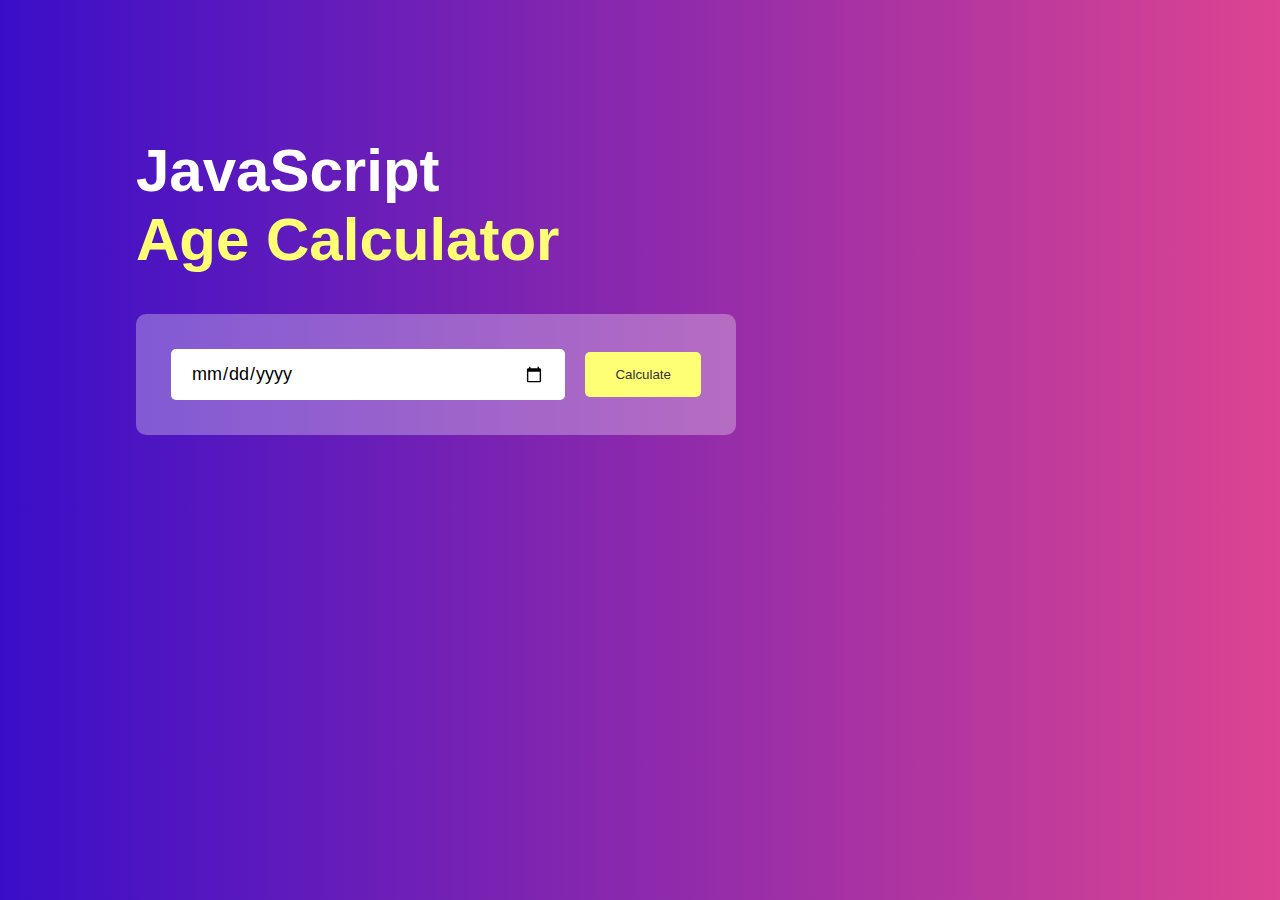
<file: Age Calculator/index.html>
<!DOCTYPE html>
<html lang="en">
<head>
    <meta charset="UTF-8">
    <meta name="viewport" content="width=device-width, initial-scale=1.0">
    <title>Age Calculator</title>
    <link rel="stylesheet" href="style.css">
</head>
<body>
    <div class="container">
        <div class="calculator">
            <h1>JavaScript <br><span>Age Calculator</span></h1>
             <div class="input-box">
                <input type="date" id="date">
                <button onclick="calculateAge()">Calculate</button>
            </div>
            <p id="result"></p>
        </div>
    </div>
    <script src="script.js"></script>
</body>
</html>
</file>
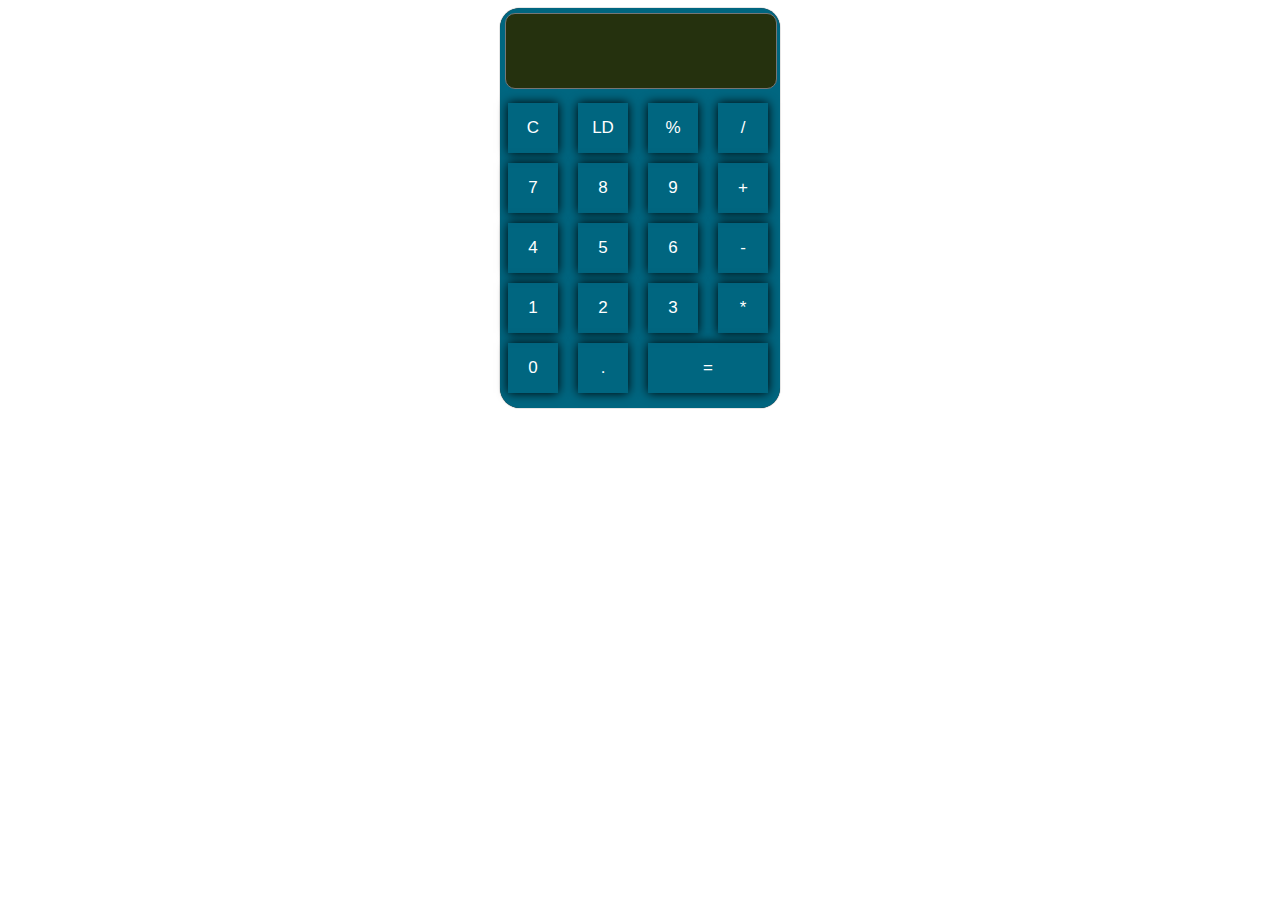
<file: calculator/index.html>
<!DOCTYPE html>
<html lang="en">
<head>
    <meta charset="UTF-8">
    <meta name="viewport" content="width=device-width, initial-scale=1.0">
    <title>Calculator</title>
    <style>
        body{
            display: flex;
            justify-content: center;
        }
        .container{
            height: 400px;
            width: 280px;
            border-radius: 20px;
            background-color: rgb(0, 102, 128);
            box-shadow: 0px 0px 1px black;
        }
        .container textarea{
            height: 70px;
            width: 95%;
            border-radius: 10px;
            margin: 5px;
            resize: none;
            text-align: right;
            font-size: 21px;
            font-family: "verdana";
            background: rgb(37, 49, 14);
            outline: none;
            color: white;
            line-height: 50px;
        }
        .container .row button{
            height: 50px;
            width: 50px;
            margin: 5px 8px;
            cursor: pointer;
            font-size: 17px;
            background-color: transparent;
            border: none;
            color: white;
            box-shadow: 0px 0px 10px black;
        }
        .container .row button:hover{
            background-color: orangered;
        }
        
    </style>
</head>
<body>
    <div class="container">
       <textarea name="calc" id="calc" readonly></textarea>
    
    <div class="row">
        <button value="C" onclick="calc.value ='' ">C</button>
        <button value="LD" onclick="calc.value = calc.value.toString().slice(0,-1)">LD</button>
        <button value="%" onclick="calc.value +='%' ">%</button>
        <button value="/" onclick="calc.value +='/' ">/</button>
    </div>
    <div class="row">
        <button value="7" onclick="calc.value +='7' ">7</button>
        <button value="8" onclick="calc.value +='8' ">8</button>
        <button value="9" onclick="calc.value +='9' ">9</button>
        <button value="+" onclick="calc.value +='+' ">+</button>
    </div>
    <div class="row">
        <button value="4" onclick="calc.value +='4' ">4</button>
        <button value="5" onclick="calc.value += '5' ">5</button>
        <button value="6" onclick="calc.value +='6' ">6</button>
        <button value="-" onclick="calc.value +='-' ">-</button>
    </div>
    <div class="row">
        <button value="1" onclick="calc.value +='1' ">1</button>
        <button value="2" onclick="calc.value += '2' ">2</button>
        <button value="3" onclick="calc.value +='3' ">3</button>
        <button value="*" onclick="calc.value +='*' ">*</button>
    </div>
    <div class="row">
        <button value="0" onclick="calc.value +='0' ">0</button>
        <button value="." onclick="calc.value +='.' ">.</button>
        <button value="=" onclick="calc.value= eval(calc.value) " style="width:120px">=</button>
    </div>
</div>
    <script>

    </script>
</body>
</html>
</file>
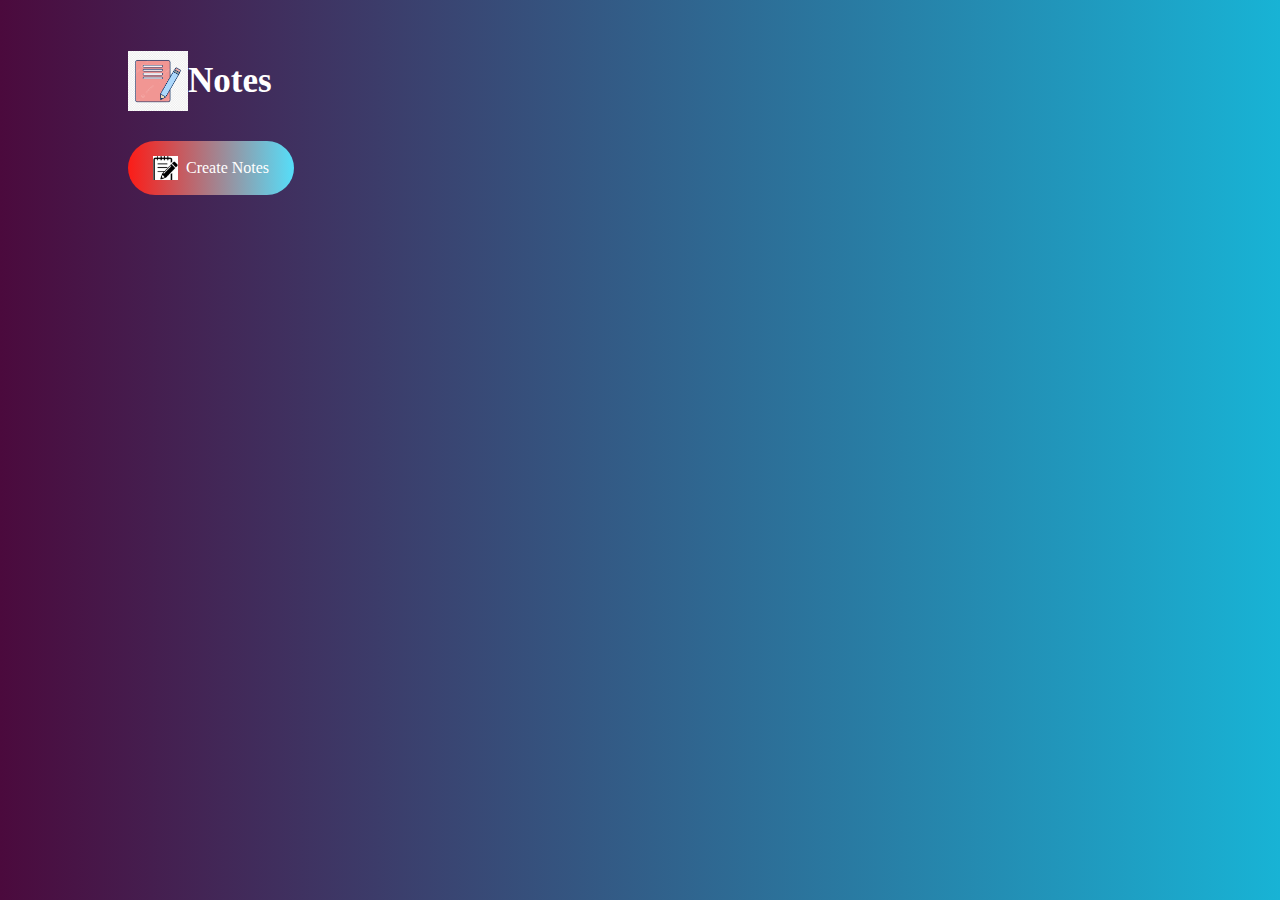
<file: Nots App/index.html>
<!DOCTYPE html>
<html lang="en">
<head>
    <meta charset="UTF-8">
    <meta name="viewport" content="width=device-width, initial-scale=1.0">
    <title>Notes App</title>
    <link rel="stylesheet" href="style.css">
</head>
<body>
    <div class="container">
        <h1><img src="note.png" alt="">Notes</h1>
        <button class="btn"><img src="edit.png" alt="">Create Notes</button>
   <div class="notes-container">
    <!-- <p contenteditable="true" class="input-box"><img src="delete.png" alt=""></p> -->
   </div>
    </div>
    
<script src="script.js"></script>
</body>
</html>
</file>
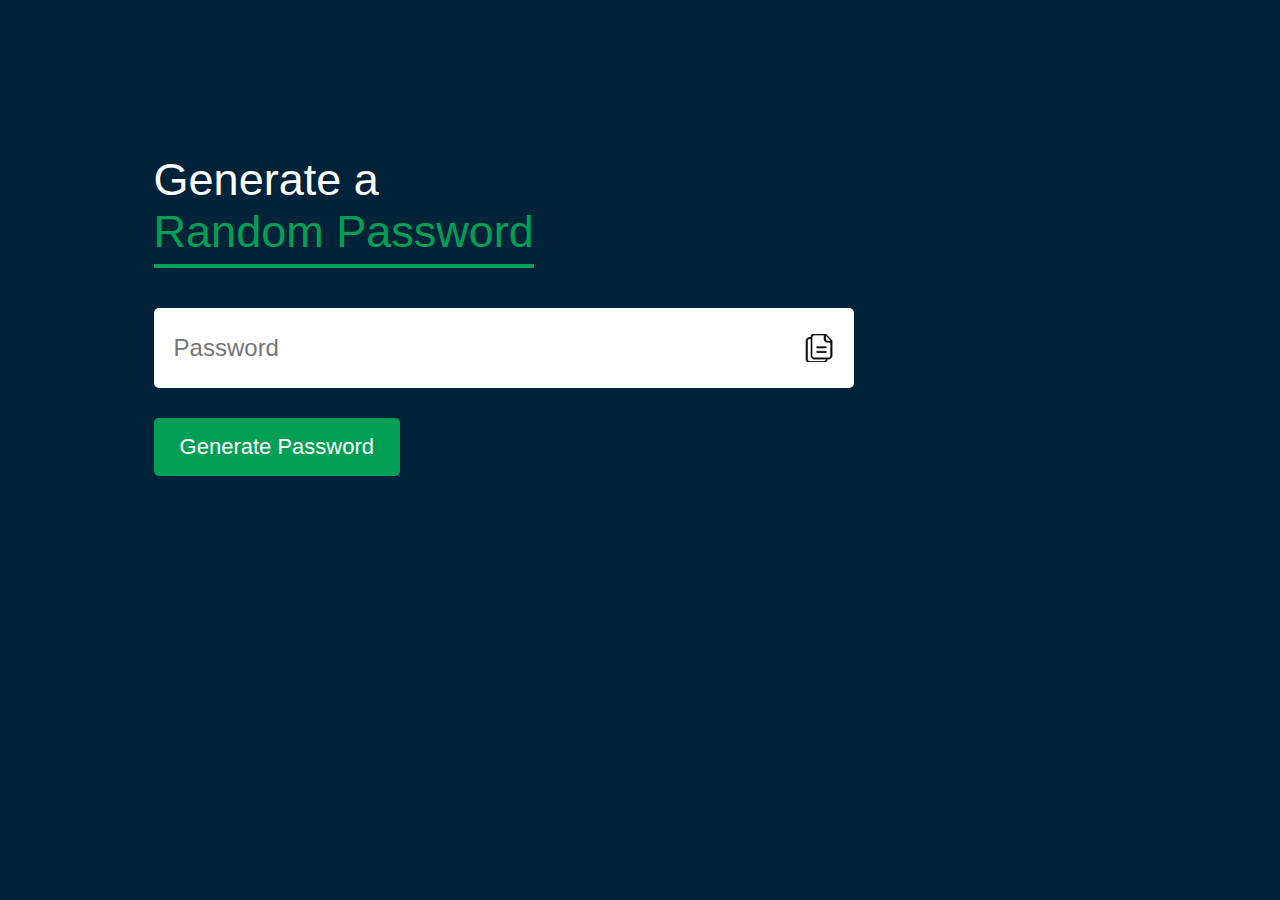
<file: Passwordgenerator/index.html>
<!DOCTYPE html>
<html lang="en">
<head>
    <meta charset="UTF-8">
    <meta name="viewport" content="width=device-width, initial-scale=1.0">
    <title>Password Generator</title>
    <link rel="stylesheet" href="style.css">
</head>
<body>
<div class="container">
    <h1>Generate a <br><span>Random Password</span></h1>
     <div class="display">
        <input type="text" id="password" placeholder="Password">
        <img src="copy.png" onclick="copyPassword()">
     </div>
     <button onclick="createPassword()">Generate Password</button>
</div>    
<script src="script.js"></script>
</body>
</html>
</file>
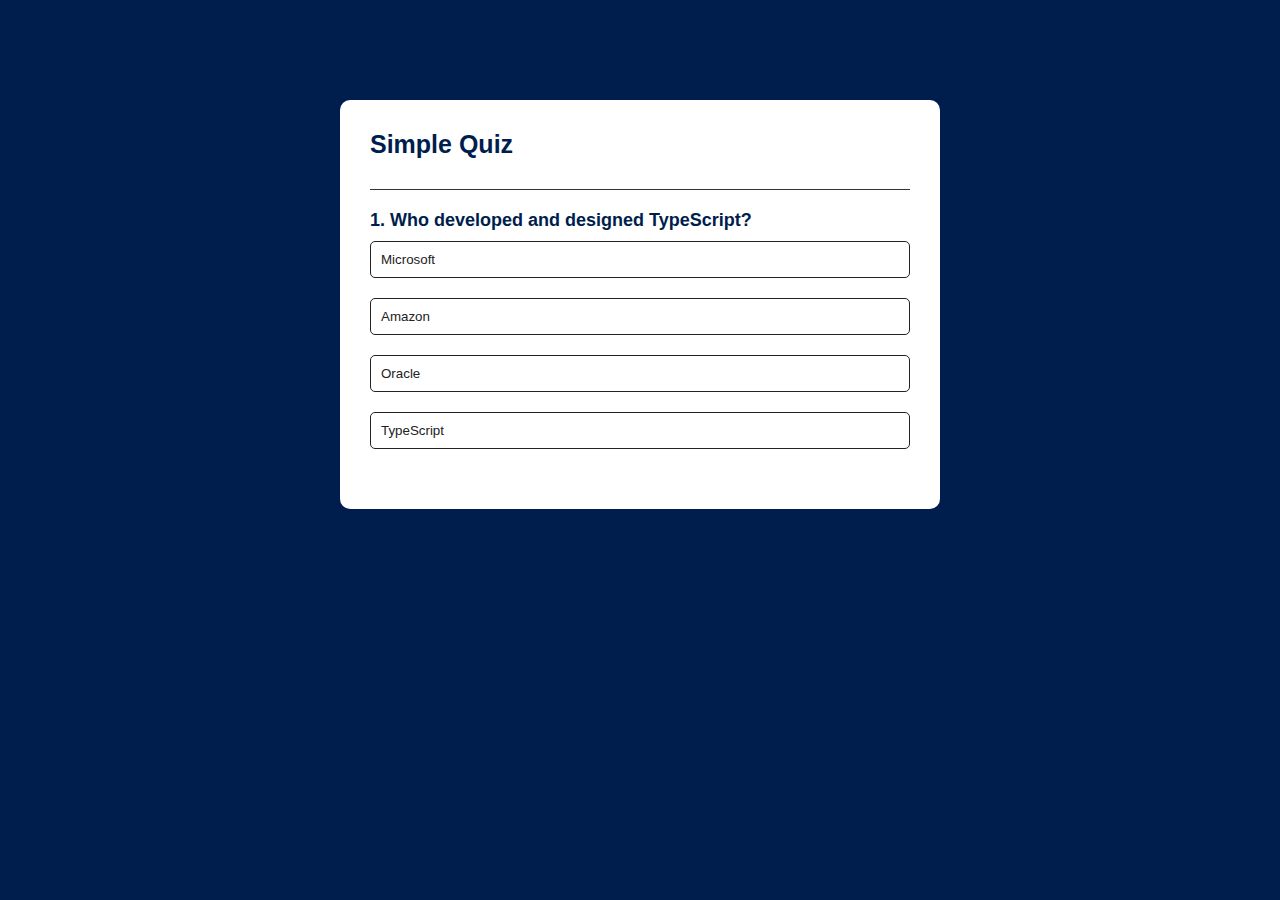
<file: Quiz app/index.html>
<!DOCTYPE html>
<html lang="en">
<head>
    <meta charset="UTF-8">
    <meta name="viewport" content="width=device-width, initial-scale=1.0">
    <title>Quiz App</title>
    <link rel="stylesheet" href="style.css">
</head>
<body>
    <div class="app">
        <h1>Simple Quiz</h1>
        <div class="quiz">
            <h2 id="question">Questions goes here</h2>
            <div id="answer-buttons">
                <button class="btn">Answer 1</button>
                <button class="btn">Answer 2</button>
                <button class="btn">Answer 3</button>
                <button class="btn">Answer 4</button>
            </div>
            <button id="next-btn">Next</button>

        </div>
    </div>
    <script src="scripts.js"></script>
</body>
</html>
</file>
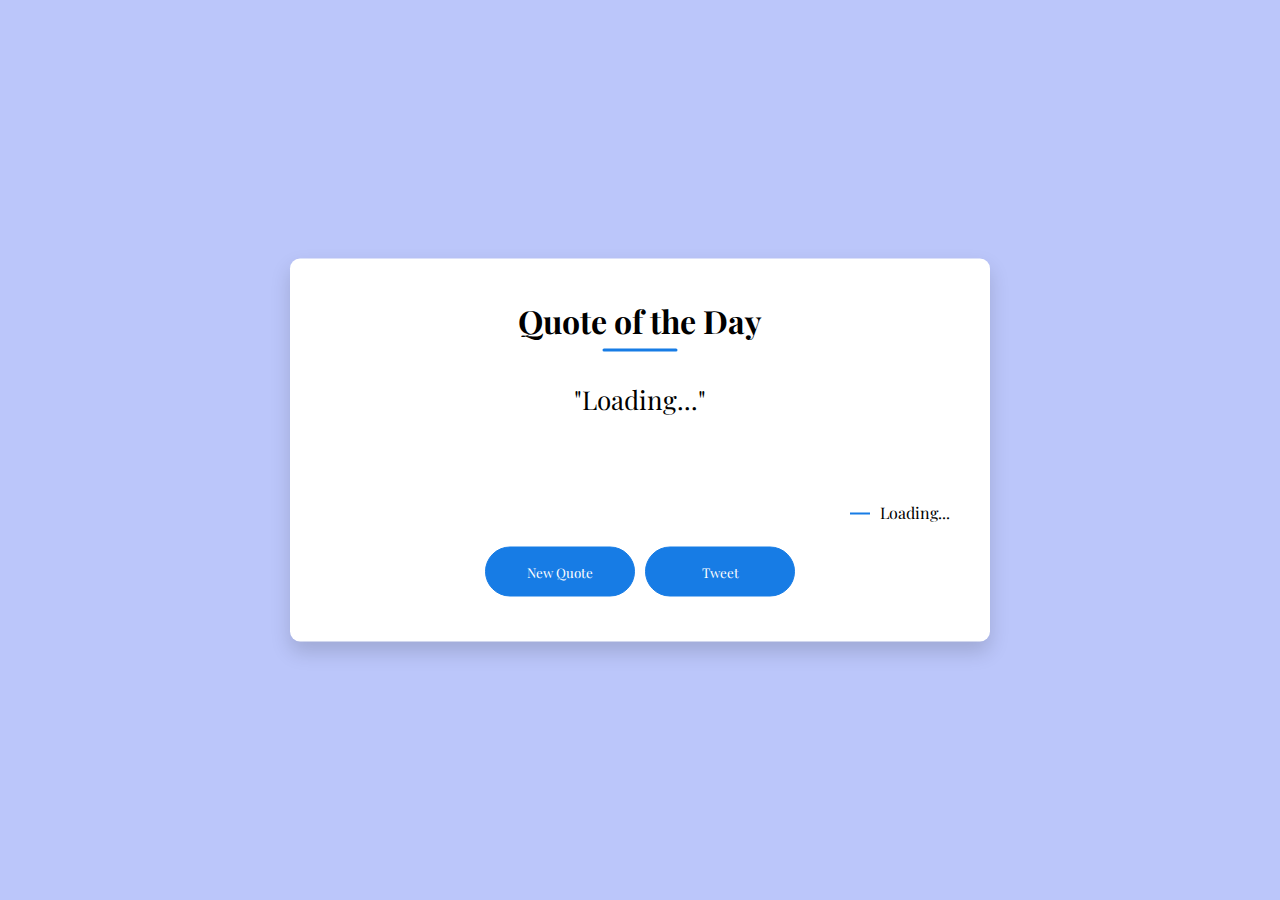
<file: Quotes/index.html>
<!DOCTYPE html>
<html lang="en">
<head>
    <meta charset="UTF-8">
    <meta name="viewport" content="width=device-width, initial-scale=1.0">
    <title>Quotes App</title>
    <link rel="stylesheet" href="style.css">
</head>
<body>
    <div class="quote-box">
        <h2>Quote of the Day</h2>
        <blockquote id="quote">Loading...</blockquote>
        <span id="author">Loading...</span>
        <div>
            <button onclick="getQuote(api_url)">New Quote</button>
            <button onclick="tweet()">Tweet</button>
        </div>
    </div>
<script src="script.js"></script>    
</body>
</html>
</file>
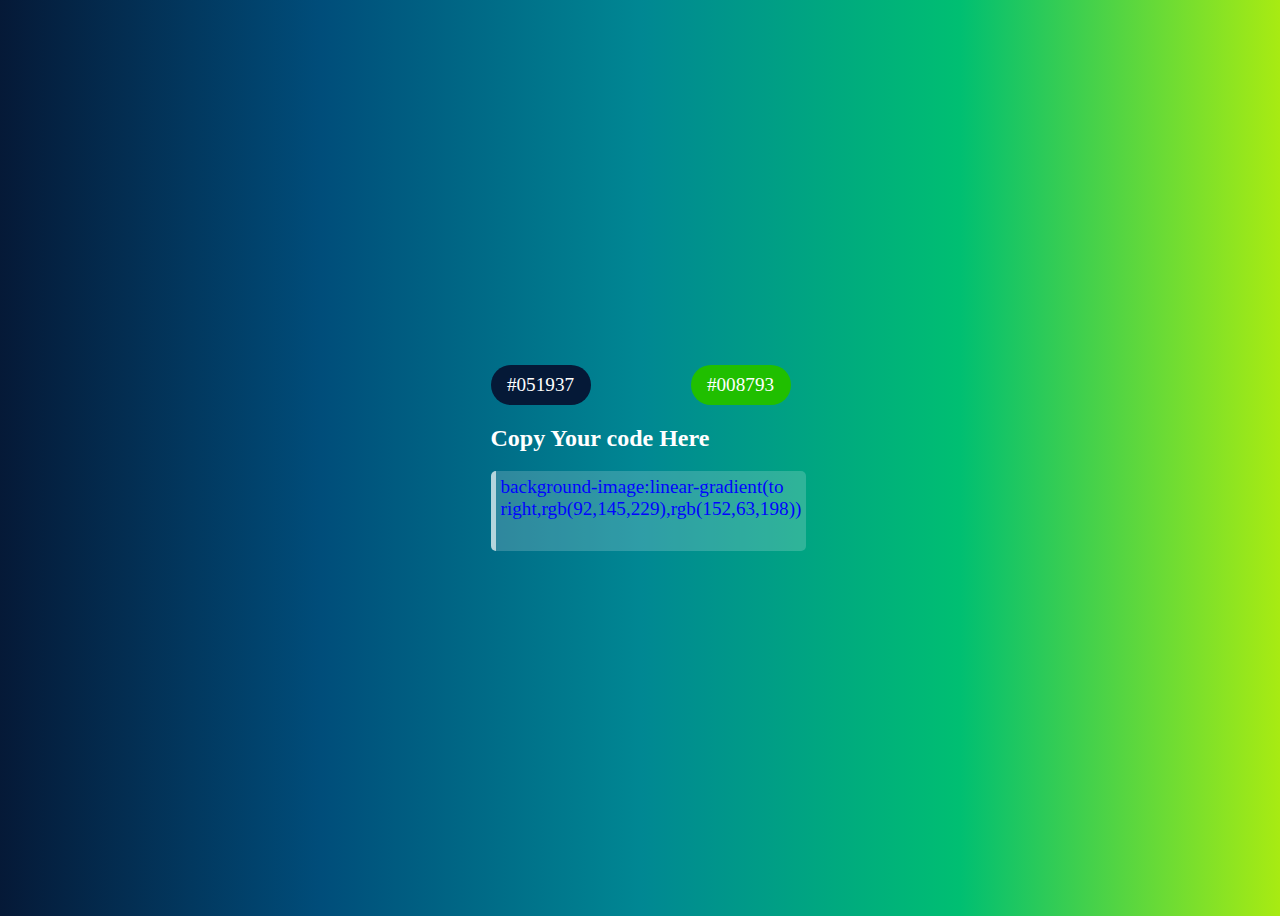
<file: ColorGra.html>
<html>
    <head>
        <style>
            body{
                width: 100%;
                height: 100vh;
                background-image: linear-gradient(to right,#051937,#004d7a,#008793,#00bf72,#a8eb12);
                display: flex;
                justify-content: center;
                align-items: center;
                color: white;
            }
            .myButton{
               height: 40px;
               width: 100px;
               border-radius: 20px;
               border: none;
               background-color: #051937;
               font-size: larger;
               font-family: 'Times New Roman', Times, serif;
               color: white;
            }
            #myButton2{
             background-color: #20bf00;
             margin-left: 6rem;
             
            }   
            .copyCode{
             height: 70px;
             width: 300px;
             font-size: larger;
             border-left: 5px solid rgba(255, 255, 255, 0.651);
             color: rgb(0, 4, 255);
             border-radius: 5px;
             font-family: 'Times New Roman', Times, serif;
             font-weight: 500;
             padding: 5px;
             background-color:rgba(255, 255, 255, 0.185);
            }
        </style>
    </head>
    <body>
    <section>
        <div >
            <button id="myButton1" class="myButton">#051937</button>
            <button id="myButton2" class="myButton">#008793</button>
        </div>
        <h2 class="copyText">Copy Your code Here</h2>
        <div class="copyCode">background-image:linear-gradient(to right,rgb(92,145,229),rgb(152,63,198))</div>
    </section>
    <script>
        let btn1=document.getElementById("myButton1");
        let btn2=document.getElementById("myButton2");
        let copyDiv=document.querySelector(".copyCode");
        let cpy=document.querySelector(".copyText");
        let rgb1="#000";
        let rgb2="#fff";
        const hexvalues = () =>{
            let myHexavalues='0123456789abcdef';
            colors="#";
            for(let i=0;i<6;i++){
              colors=colors+myHexavalues[Math.floor(Math.random()*16)];  
            }
            return colors;
        };
        const handleButton1 = () =>{
            rgb1=hexvalues();
            cpy.innerText="Copy Your code Here";
            btn1.innerText=rgb1;
            console.log(rgb1);
            document.body.style.backgroundImage=`linear-gradient(to right,${rgb1},${rgb2})`;
            copyDiv.innerHTML=`background-image:linear-gradient(to right,${rgb1},${rgb2})`;
        };
        const handleButton2 = () =>{
            rgb2=hexvalues();
            cpy.innerText="Copy Your code Here";
            btn2.innerHTML=rgb2;
            console.log(rgb2);
            document.body.style.backgroundImage=`linear-gradient(to right,${rgb1},${rgb2})`;
            copyDiv.innerHTML=`background-image:linear-gradient(to right,${rgb1},${rgb2})`;
        };
        btn1.addEventListener('click', handleButton1);
        btn2.addEventListener('click', handleButton2);
        copyDiv.addEventListener('click', () =>{
         navigator.clipboard.writeText(copyDiv.innerText);
         cpy.innerText="Colors Copied....";
        });
    </script>
    </body> 
</html>
</file>
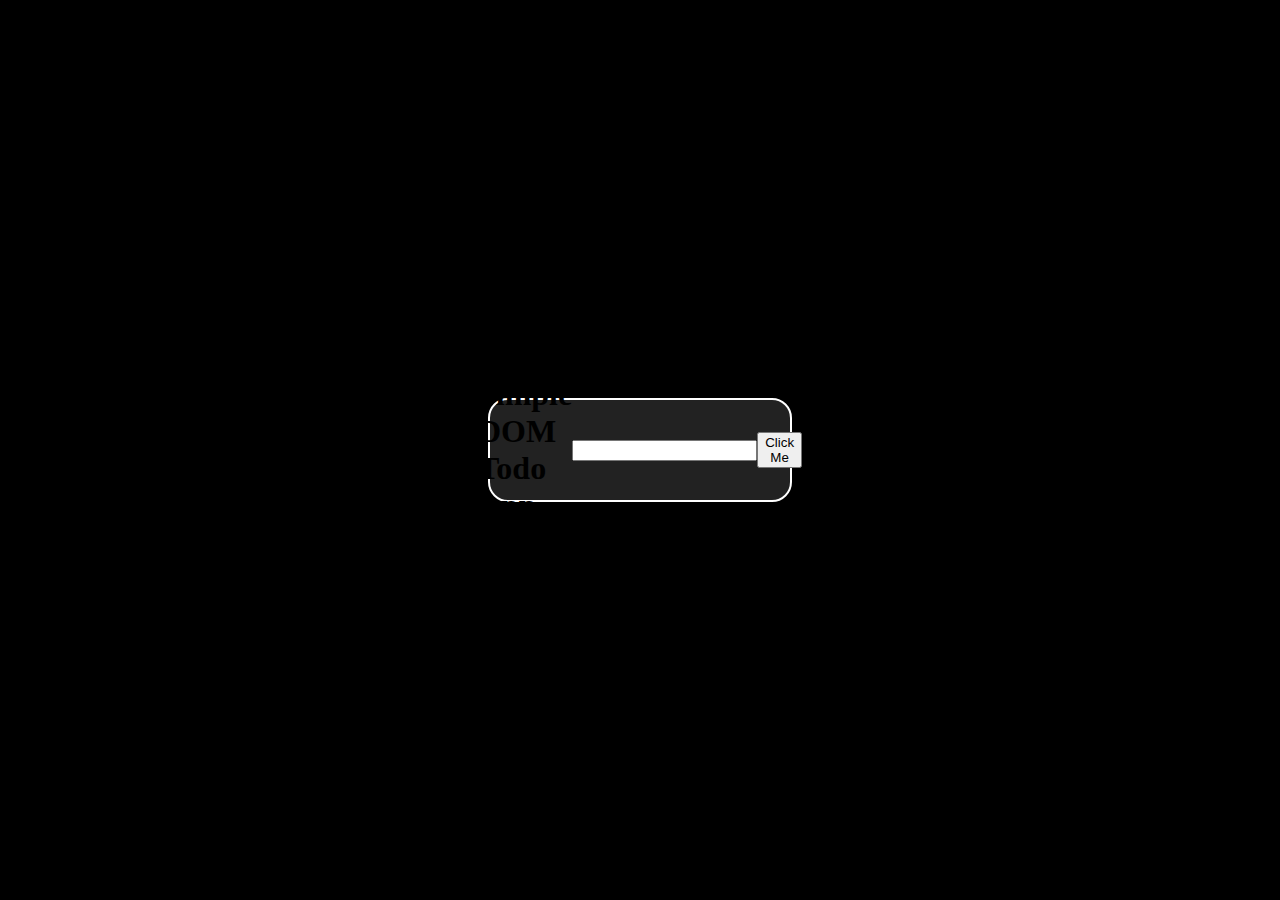
<file: tudo.html>
<html>
    <head>
        <title>
            Tudo List
        </title>
        <link rel="stylesheet" href="style.css">
    </head>
    <body>
    <div class="container">
        <h1>Simple DOM Todo App</h1>
        <input type="text" id="inputfield">
        <button class="btn">Click Me</button>
        <div class="todoListsElem">
        </div>
    </div>
    <script>
        let inputElem=document.getElementById("inputfield");
        let clickBtn=document.querySelector(".btn");
       let todoElem=document.querySelector(".todoListsElem");
       const addTodo = () =>{
            console.log(inputElem.value);
          let pElem=document.createElement("p");
          pElem.textContent=inputElem.value;
          todoElem.append(pElem);
          inputElem.value=" ";
        };
        clickBtn.addEventListener('click',()=>{
            addTodo();
        });
        todoElem.addEventListener('click',(event) =>{
          let currElem=event.target;
          currElem.remove(); 
        });
    </script>
    </body>
</html>
</file>
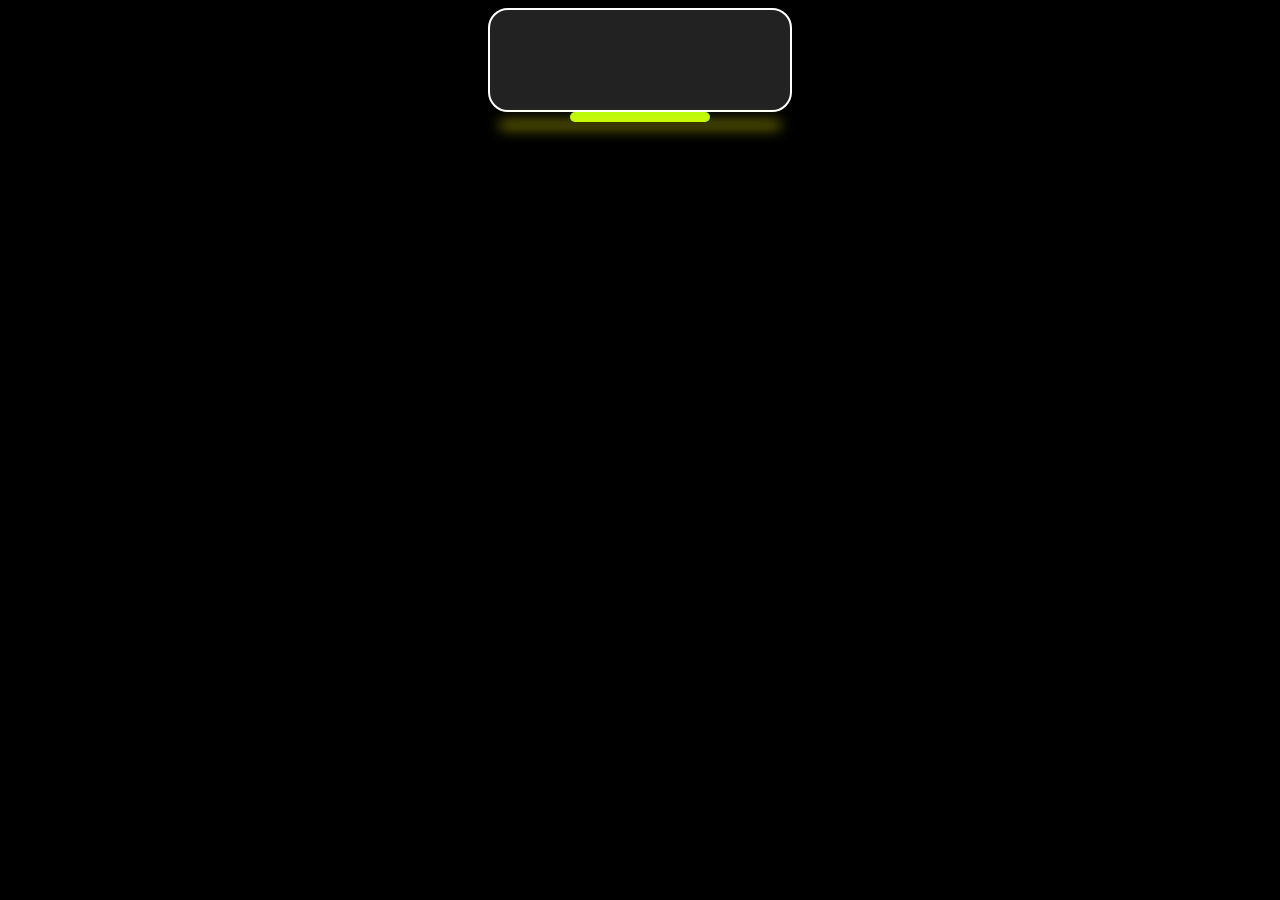
<file: watch.html>
<!DOCTYPE html>
<html lang="en">
<head>
    <meta charset="UTF-8">
    <meta name="viewport" content="width=device-width, initial-scale=1.0">
    <title>Watch</title>
    <link rel="stylesheet" href="style.css">
</head>
<body>
  <div class="container">
    <div class="clockHolder">
        <div class="timeHolder">
            <div class="timeoption">
                <i></i><i></i><i></i>
            </div>
            <div class="mainDiv">
             <p id="clock"></p>    
            </div>
        </div>
    </div>
    <div class="stand"></div>
    </div>  
    <div class="blur"></div>
    </div>

    <script>
        const currentTime = () =>{

        let curTime=new Date().toLocaleTimeString();
        document.getElementById("clock").innerHTML=curTime;
    };
    setInterval(currentTime,1000);

        </script>

</body>
</html>
</file>
<file: Age Calculator/style.css>
*{
    margin: 0;
    padding: 0;
    font-family: Verdana, Geneva, Tahoma, sans-serif;
    box-sizing: border-box;
}
.container{
    width: 100%;
    min-height: 100vh;
    background-image:linear-gradient(to right,#3a0ec8,#dd4491);
    color: #fff;
    padding: 10px;
}
.calculator{
    width: 100%;
    max-width: 600px;
    margin-left: 10%;
    margin-top: 10%;
}
.calculator h1{
    font-size: 60px;
}
.calculator h1 span{
    color: #ffff76;
}
.input-box{
    margin: 40px 0;
    padding: 35px;
    border-radius: 10px;
    background: rgba(255, 255,255, 0.3);
    display: flex;
    align-items: center;
}
.input-box input{
    flex: 1;
    margin-right: 20px;
    padding: 14px 20px;
    border: 0;
    outline: 0;
    font-size: 18px;
    border-radius: 5px;
    position: relative;
}
.input-box button{
   background: #ffff76;
   border: 0;
   outline: 0;
   padding: 15px 30px;
   border-radius: 5px;
   font-weight: 500;
   color: #333;
   cursor: pointer; 
}
.input-box input::-webkit-calender-picker-indicator{
    top: 0;
    bottom: 0;
    right: 0;
    left: 0;
    width: auto;
    height: auto;
    position: absolute;
    background-position: calc(100%- 10px);
    background-size: 30px;
    cursor: pointer;
}
p{
    font-size: 20px;
    color: aqua;
}
</file>
<file: Nots App/style.css>
*{
    margin: 0;
    padding: 0;
    font-family:Cambria, Cochin, Georgia, Times, 'Times New Roman', serif;
    box-sizing: border-box;
}
.container{
    width: 100%;
    min-height: 100vh;
    background-image:linear-gradient(to right,#4b0a3d,#18b3d5);
    color: #fff;
    padding-top: 4%;
    padding-left: 10%;
}
.container h1{
    display: flex;
    align-items: center;
    font-size: 35px;
    font-weight: 600;
}
.container h1 img{
    width: 60px;

}
.container button img{
    width: 25px;
    margin-right: 8px;
}
.container button{
    display: flex;
    align-items: center;
    color: #fff;
    font-size: 16px;
    outline: 0;
    border: 0;
    background-image:linear-gradient(to right,#fc1c17,#56def9);
    border-radius: 40px;
    padding: 15px 25px;
    margin: 30px 0 20px ;
    cursor: pointer;

}
.input-box{
    position: relative;
    width: 100%;
    max-width: 500px;
    min-height: 150px;
    background: #fff;
    color: #333;
    padding: 20px;
    margin: 20px 0;
    outline: none;
    border-radius: 10px;
    box-shadow: 10px 10px 10px black;
}
.input-box img{
    width: 25px;
    position: absolute;
    bottom: 15px;
    right: 15px;
    cursor: pointer;
}
</file>
<file: Passwordgenerator/style.css>
*{
    margin: 0;
    padding: 0;
    font-family: Verdana, Geneva, Tahoma, sans-serif;
    box-sizing: border-box;
}
body{
    background-color: #002339;
    color: #fff;
}
.container{
   margin: 12%;
   width: 90%;
   max-width: 700px; 
}
.display{
  width: 100%;
  margin-top: 50px;
  margin-bottom: 30px;
  background: #fff;
  color: #333;
  display: flex;
  align-items: center;
  justify-content: space-between;
  padding: 26px 20px;
  border-radius: 5px;

}
.container h1{
    font-weight: 500;
    font-size: 45px;

}
.container h1 span{
    color:#019f55;
    border-bottom: 4px solid #019f55;
    padding-bottom: 7px; 
}
.display img{
    width: 30px;
    cursor: pointer;
}
.display input{
    border: 0;
    outline: 0;
    font-size: 24px;

}
.container button{
    border: 0;
    outline: 0;
    background: #019f55;
    color: #fff;
    font-size: 22px;
    font-weight: 400;
    display: flex;
    align-items: center;
    justify-content: center;
    padding: 16px 26px;
    border-radius: 5px;
    cursor: pointer;
}
</file>
<file: Quiz app/style.css>
*{
    margin: 0;
    padding: 0;
    font-family: 'Poppins',sans-serif;
    box-sizing: border-box;
}
body{
    background-color: #001e4d;
}
.app{
    background-color: #fff;
    width: 90%;
    max-width: 600px;
    margin: 100px auto 0;
    border-radius: 10px;
    padding: 30px;
}
.app h1{
   font-size: 25px;
   color:#001e4d;
   font-weight: 600;
   border-bottom: 1px solid #333;
   padding-bottom: 30px;
}
.quiz{
    padding: 20px 0;

}
.quiz h2{
    font-size: 18px;
    color:#001e4d;
    font-weight: 600;
}
.btn{
   background: #fff;
   color: #222;
   font-weight: 500;
   width: 100%;
   border: 1px solid #222;
   padding: 10px ;
   margin: 10px 0;
   text-align: left;
   border-radius: 5px;
   cursor: pointer;
   transition: all 0.3s;
}
.btn:hover:not([disabled]){
    background-color: #222;
    color: #fff;

}
.btn:disabled{
    cursor: no-drop;
}
#next-btn{
    background:#001e4d ;
    color: #fff;
    font-weight: 500;
    width: 150px;
    border: 0;
    padding: 10px;
    margin: 20px auto 0;
    border-radius: 5px;
    cursor: pointer;
    display: block;
    display: none;
}
.correct{
  background: #9aeabc;  
}
.incorrect{
    background: #ff9393;
}
</file>
<file: Quotes/style.css>
@import url('https://fonts.googleapis.com/css2?family=Playfair+Display:ital,wght@0,400..900;1,400..900&display=swap');
*{
    margin: 0;
    padding: 0;
    font-family: "Playfair Display", serif;
    box-sizing: border-box;
}
body{
    background-color:#bbc6fa ;
}
.quote-box{
   background: #fff;
   width: 700px;
   position: absolute;
   top: 50%;
   left: 50%;
   transform: translate(-50%,-50%);
   padding: 40px;
   border-radius: 10px;
   text-align: center;
   box-shadow: 0 10px 20px 0px rgba(0,0,0,0.15);

}
.quote-box h2{
    font-size: 32px;
    margin-bottom: 40px;
    position: relative;
}
.quote-box h2::after{
    content: '';
    width: 75px;
    height: 3px;
    border-radius: 3px;
    background: rgb(23,124,229);
    position: absolute;
    bottom: -10px;
    left: 50%;
    transform: translateX(-50%);
}
.quote-box blockquote{
    font-size: 26px;
    min-height: 110px;

}
.quote-box blockquote::before,.quote-box blockquote::after{
    content: '"';
}
.quote-box span{
    display: block;
    margin-top: 10px;
    float: right;
    position: relative;
}
.quote-box span::before{
    content: '';
    width: 20px;
    height: 2px;
    background: rgb(23,124,229);
    position: absolute;
    top: 50%;
    left: -30px;
}
.quote-box div{
    width: 100%;
    margin-top: 50px;
    display: flex;
    justify-content: center;
}
.quote-box button{
    background: rgb(23,124,229);
    color: #fff;
    border-radius: 25px;
    border: 1px solid rgb(23,124,229);
    width: 150px;
    height: 50px;
    display: flex;
    align-items: center;
    justify-content: center;
    margin: 5px;
    cursor: pointer;
}
</file>
<file: style.css>
body{
    background-color: black;
    display: flex;
    justify-content: center;
    align-items: center;
}
.container{
    height: 100px;
    width: 300px;
    border: 2px solid black;
    display: flex;
    justify-content: center;
    align-items: center;
    background-color: #222;
    border: 2px solid white;
    border-radius: 20px;
    /* box-shadow:0px 15px 4px rgb(0, 255, 200); */
}
.stand{
    height: 10px;
    width: 140px;
    background-color: rgb(185, 248, 10);
    border-radius: 10px;
    position: absolute;
    top: 112px;

}
.blur{
    height: 4px;
    width: 280px;
    background-color: black;
    position: absolute;
    top: 164px;
    box-shadow:0px -41px 14px yellow;
}
/* .clockHolder{
    height: 10px;
    width: 140px;
    background-color: yellow;
} */
#clock{
    color: blueviolet;
    font-size:xx-large;
    font-family: Georgia, 'Times New Roman', Times, serif;
    font-weight: 700;
}
</file>
